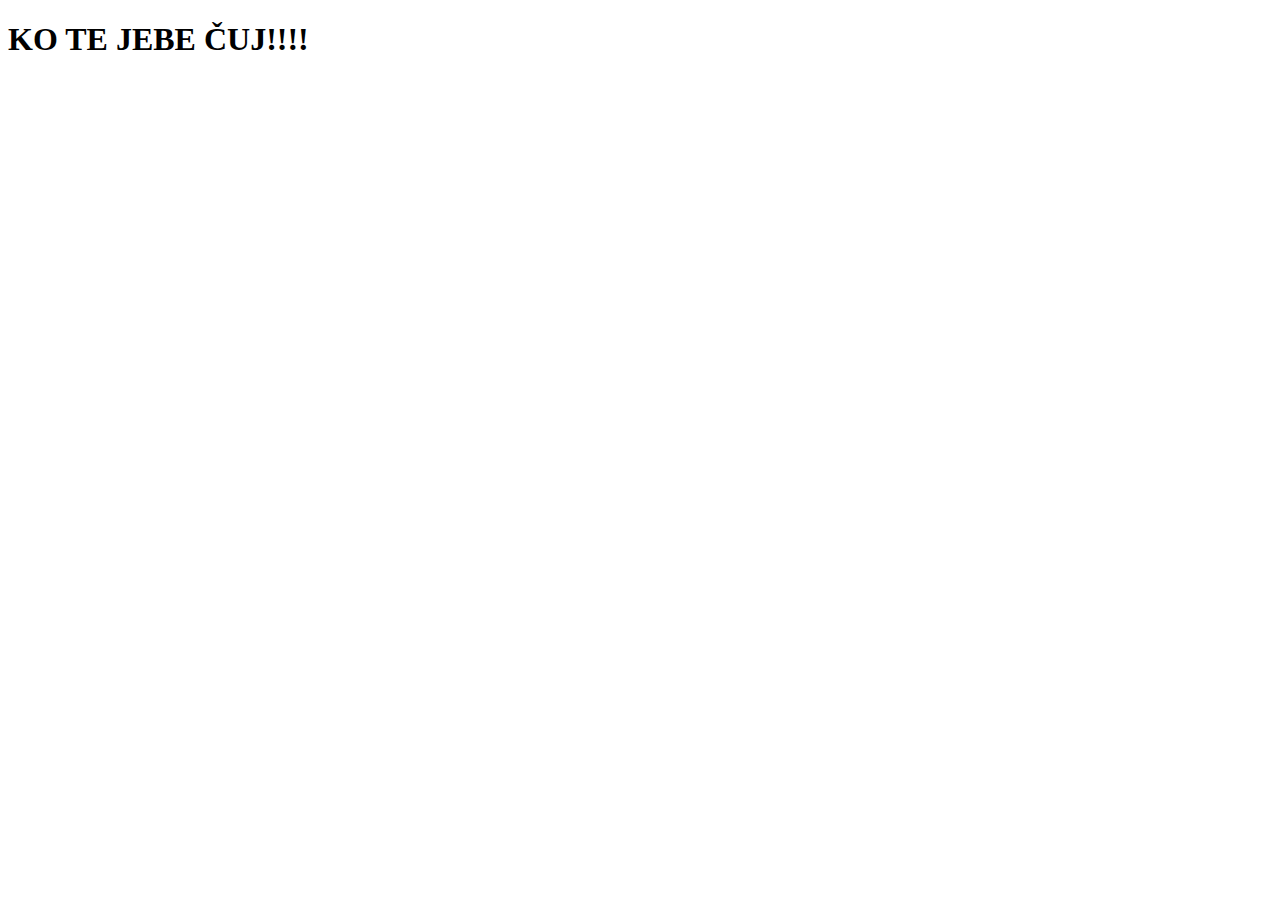
<file: koTeJebe.html>
<!DOCTYPE html>
<html lang="en">
<head>
    <meta charset="UTF-8">
    <meta http-equiv="X-UA-Compatible" content="IE=edge">
    <meta name="viewport" content="width=device-width, initial-scale=1.0">
    <title>Document</title>
</head>
<body>
    <h1>KO TE JEBE ČUJ!!!!</h1>
</body>
</html>
</file>
